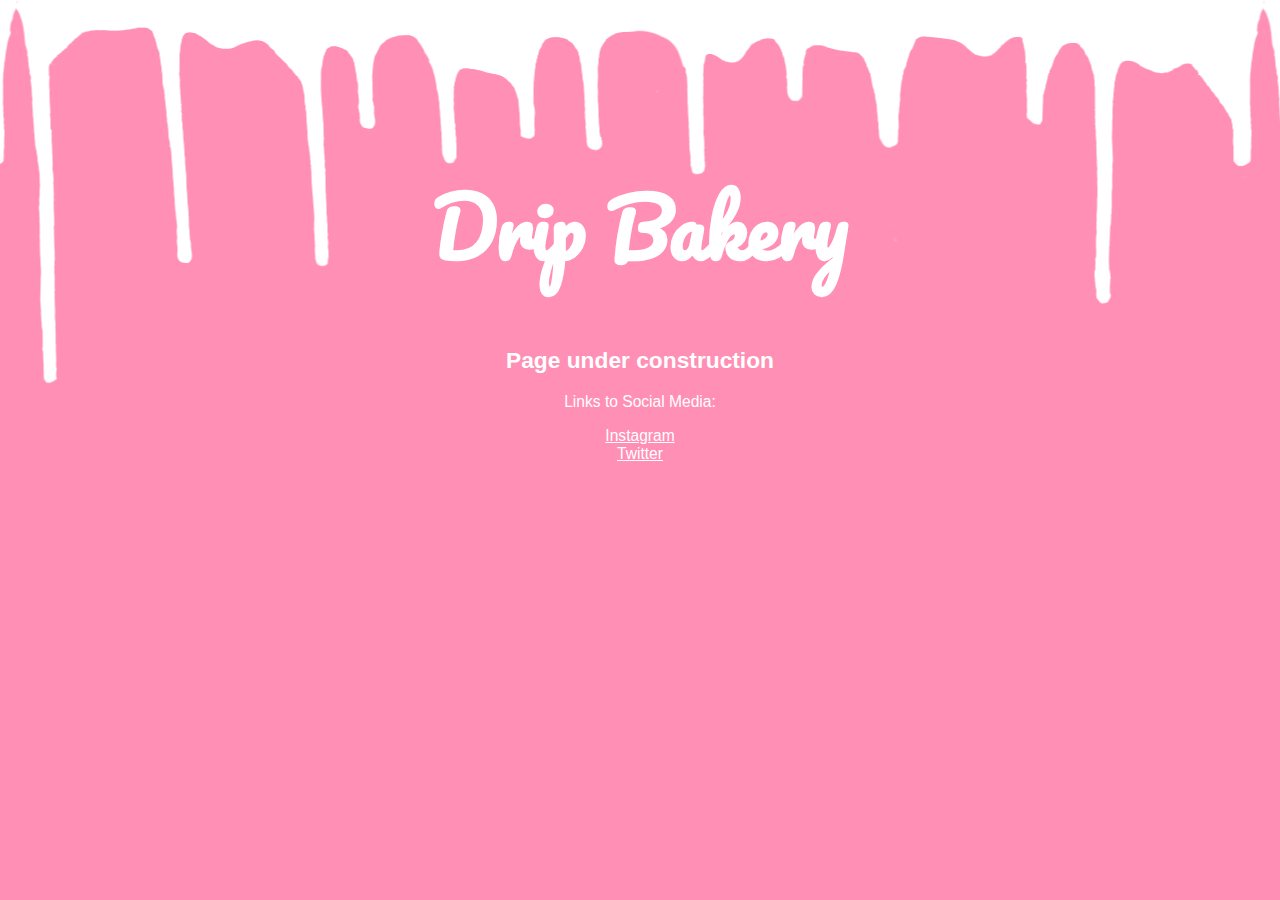
<file: index.html>
<!DOCTYPE html>
<html lang='en'>
  <head>
      <meta charset='UTF-8'/>
      <title>Welcome to Dripbakery</title>
      <link rel='stylesheet' href='style.css'/>
      <link href="https://fonts.googleapis.com/css?family=Pacifico" rel="stylesheet">
    </head>
    <style>
      .content {
          max-width: 1000px;
          margin-top: 150px;
          margin-left: auto;
          margin-right: auto;
          margin-bottom: auto;
      }
      </style>
  <body background="images/drips.png">

    <div class="content">

    <h1>Drip Bakery</h1>

    <h2>Page under construction</h2>

    <p>Links to Social Media:</p>

    <ul>
      <li><a href='https://www.instagram.com/dripbakery/?hl=en'>Instagram</a></li>
      <li><a href='https://twitter.com/pashmk?lang=en'>Twitter</a></li>
    </ul>
  </div>
  </body>
</html>
</file>
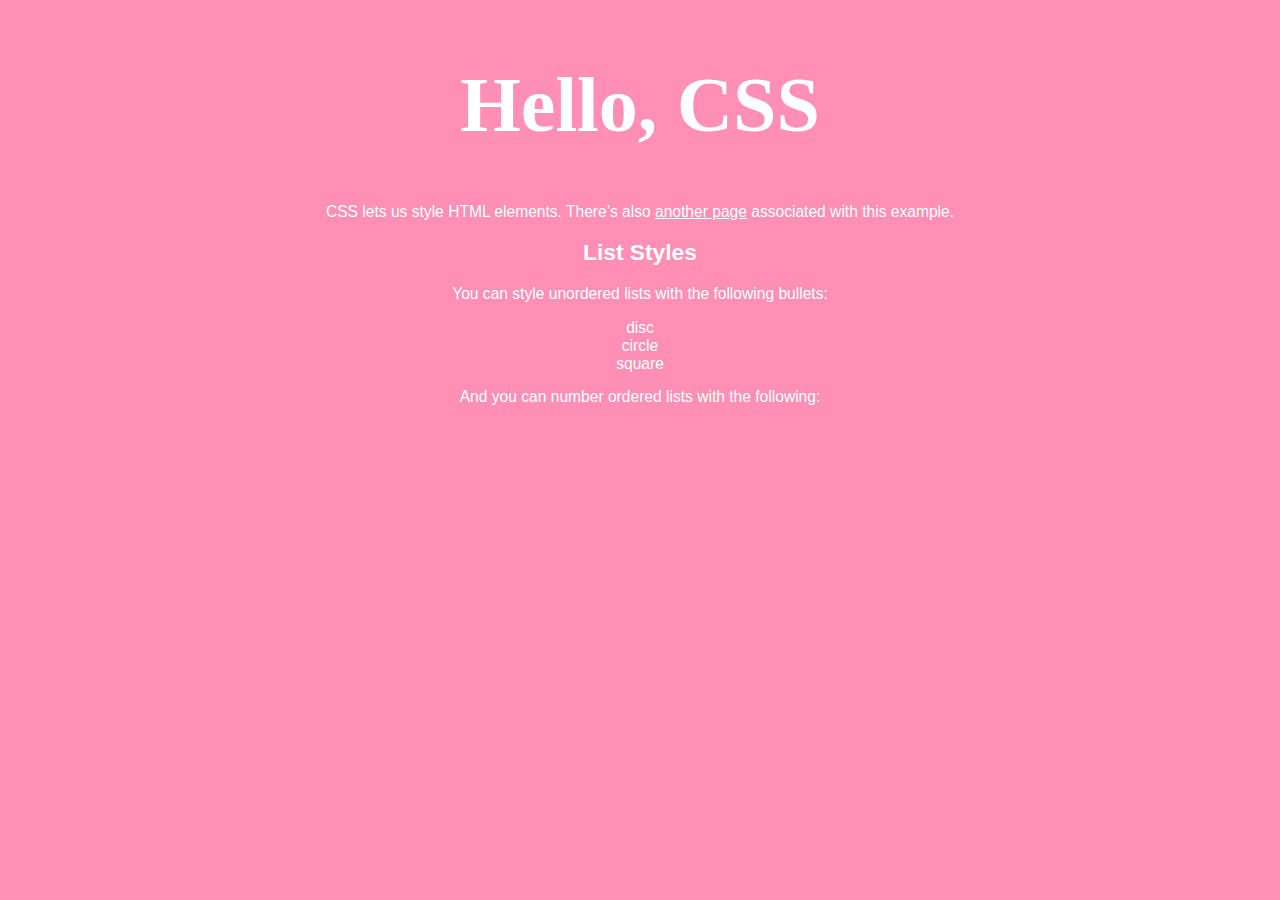
<file: hello-css.html>
<!DOCTYPE html>
<html lang='en'>
  <head>
      <meta charset='UTF-8'/>
      <title>Hello, CSS</title>
      <link rel='stylesheet' href='style.css'/>
    </head>
  <body>
    <h1>Hello, CSS</h1>

    <p>CSS lets us style HTML elements. There’s also
       <a href='dummy.html'>another page</a> associated with this example.</p>

    <h2>List Styles</h2>

    <p>You can style unordered lists with the following bullets:</p>

    <ul>
      <li>disc</li>
      <li>circle</li>
      <li>square</li>
    </ul>

    <p>And you can number ordered lists with the following:</p>
  </body>
</html>
</file>
<file: style.css>
body {
    color: rgb(255, 255, 255);
    background-color: rgb(255, 143, 180);    
    font-size: 13px;
    text-align: center;
    font-family: "Helvetica", "Arial", sans-serif;
    position: absolute;
    top:0;
    bottom: 0;
    left: 0;
    right: 0;
    background-repeat:repeat-x;
    background-position-x: center;
}

h2, h3, h4, h5, h6 {
    font-family: "Helvetica", "Arial", sans-serif;
  }

h1 {
  font-size: 6em;
  font-family: 'Pacifico', cursive;
}

h2 {
  font-size: 1.75em;
}

ul {
  list-style:none;
  display:inline;
  margin: 0;
  padding: 0;
  text-align: center;
  }

  p {
    text-align: center;
  }

  /* unvisited link */
a:link {
  color: white;
}

/* visited link */
a:visited {
  color: white;
}

/* mouse over link */
a:hover {
  color: white;
}

/* selected link */
a:active {
  color: white;
}

a {
  top:0;
  bottom: 0;
  left: 0;
  right: 0;
}

div {
  top:0;
  bottom: 0;
  left: 0;
  right: 0;
}

p {
  font-size: 1.2em;
}

li {
  font-size: 1.2em;
}

background {

}
</file>
